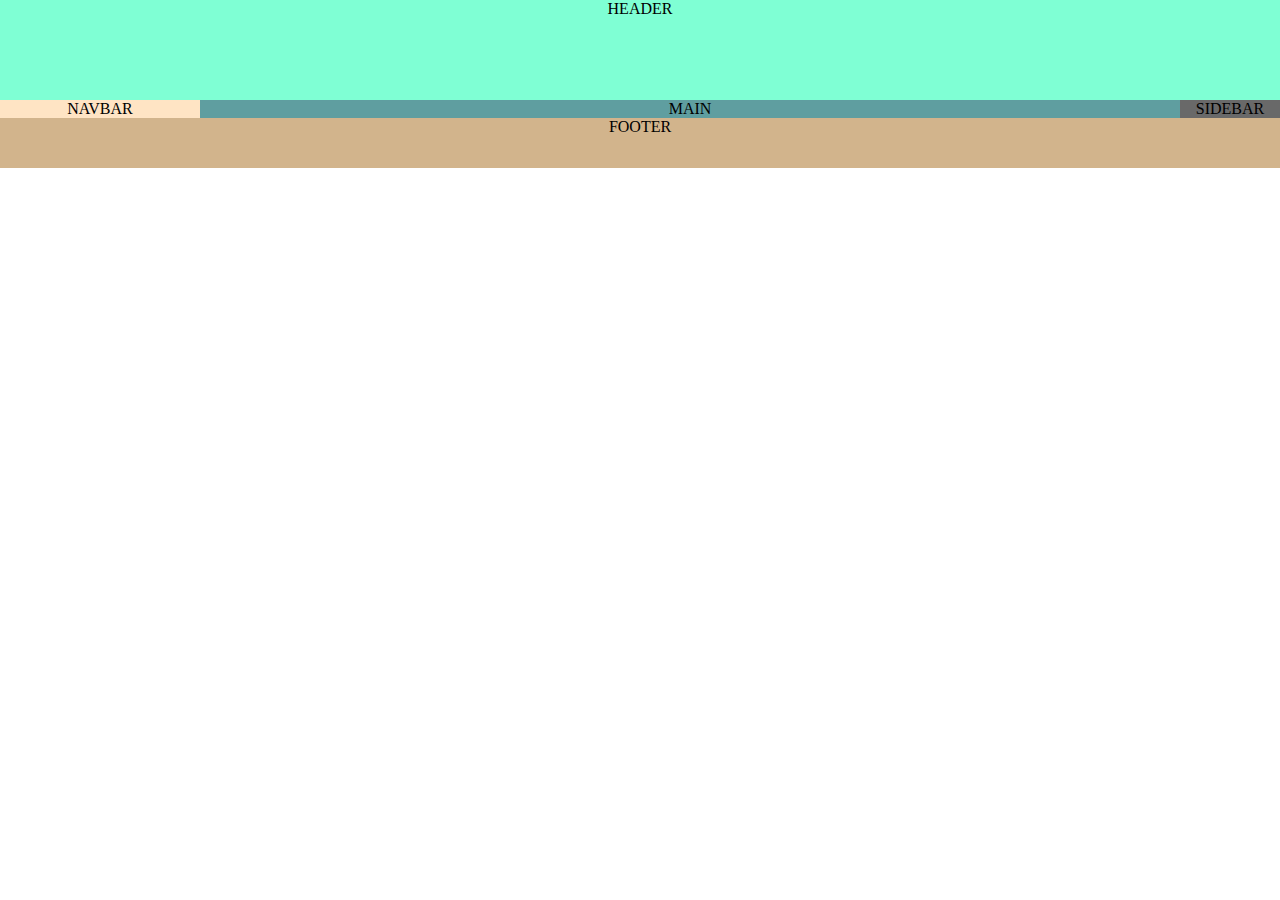
<file: taller0-lunaG/ej-css-grid.html>
<!DOCTYPE html>
<html lang="es">
<head>
    <meta charset="UTF-8">
    <meta http-equiv="X-UA-Compatible" content="IE=edge">
    <meta name="viewport" content="width=device-width, initial-scale=1.0">
    <link rel="stylesheet" href="css/ej-css-grid.css">

    <title>Ejercicio de maquetación CSS GRID</title>
</head>
<body>
    
    <div id="container-grid">
        <header>HEADER</header>
        <nav>NAVBAR</nav>
        <main>MAIN</main>
        <aside>SIDEBAR</aside>
        <footer>FOOTER</footer>

    </div>
</body>
</html>
</file>
<file: taller0-lunaG/css/ej-css-grid.css>
*{
    margin: 0;
}

html{
    height: 100%;
}

body{
    font-size: 16px;
    min-height: 100%;
}

#container-grid{
    display: grid;
    grid-template:
    "header" 100px
    "navbar" 50px
    "main" auto
    "sidebar" 100px
    "footer" 50px;
    text-align: center;
    
}

header{
    grid-area: header;
    background-color: aquamarine;

}

nav{
    grid-area: navbar;
    background-color: bisque;
}

main{
    grid-area: main;
    background-color: cadetblue;
}

aside{
    grid-area: sidebar;
    background-color:dimgray;
}

footer{
    grid-area: footer;
    background-color:tan;
}

/*Resolución tabletas*/
@media screen and (min-width:768px) {
    #container-grid{
        grid-template-columns: 200px auto;
        grid-template-rows: 100px 50px auto 50px;
        grid-template-areas:
        "header header"
        "navbar navbar"
        "sidebar main"
        "footer footer";
    }
}

/*Resolución resoluciones medias*/
@media screen and (min-width:1024px) {
    #container-grid{
        grid-template:
        "header header header" 100px
        "navbar main sidebar" auto
        "footer footer footer" 50px /
          200px auto 100px;
    }
}

/*Resolución resoluciones macro*/
@media screen and (min-width:1308px) {
    #container-grid{
        max-width: 1200px;
        margin: 0 auto;
    }
}
</file>
